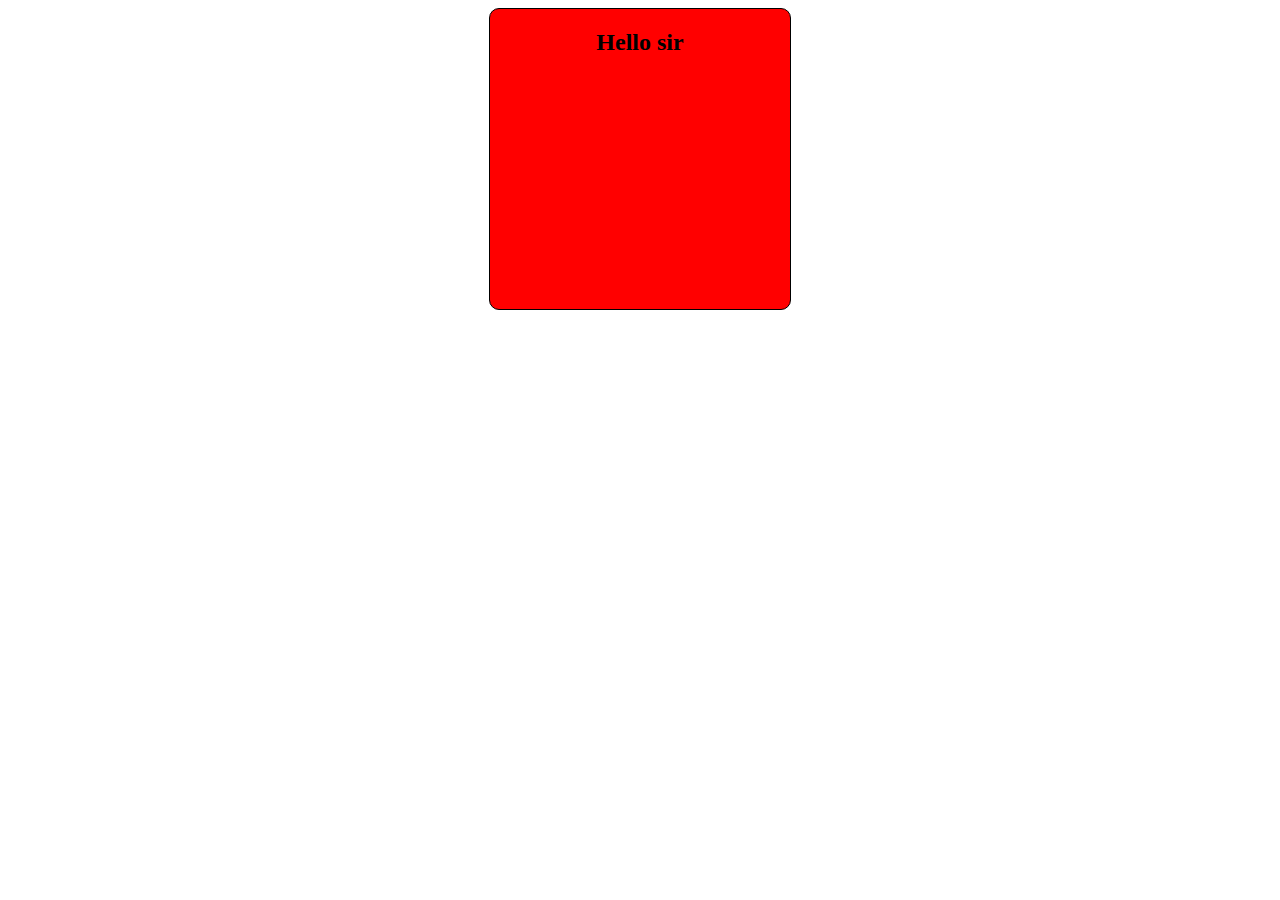
<file: 9-july-assignment/Q-1/index.html>
<!DOCTYPE html>
<html lang="en">
  <head>
    <meta charset="UTF-8" />
    <meta name="viewport" content="width=device-width, initial-scale=1.0" />
    <style>
      body {
        display: flex;
        align-items: center;
        justify-content: center;
      }
      .box {
        text-align: center;
        border: 1px solid #000;
        width: 300px;
        height: 300px;
        border-radius: 10px;
      }
    </style>
    <title>ASSIGNMENT</title>
  </head>
  <body>
    <div class="box"><h2>Hello sir</h2></div>
    <script>
      const box = document.querySelector(".box");

      box.style.backgroundColor = "red";

      function colorChanger() {
        box.innerHTML = "hello PW skills";
        box.style.width = "600px";
        box.style.height = "600px";
        box.style.backgroundColor = "yellow";
        box.style.padding = "30px";
      }

      box.addEventListener("click", colorChanger);
    </script>
  </body>
</html>
</file>
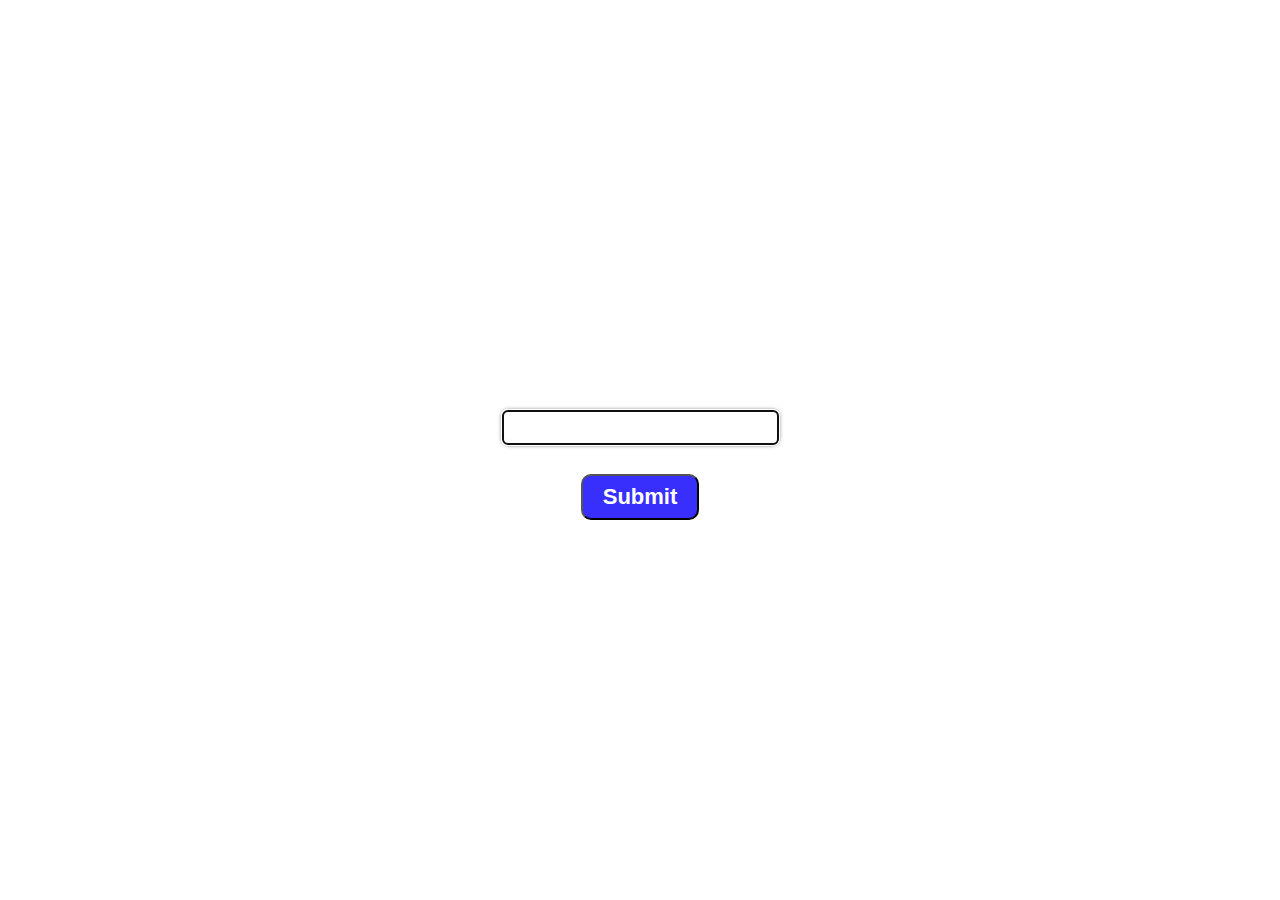
<file: 9-july-assignment/Q-2/index.html>
<!DOCTYPE html>
<html lang="en">
  <head>
    <meta charset="UTF-8" />
    <meta name="viewport" content="width=device-width, initial-scale=1.0" />
    <style>
      * {
        padding: 0;
        margin: 0;
        box-sizing: border-box;
      }
      .container {
        display: flex;
        align-items: center;
        justify-content: center;
        height: 100vh;
        flex-direction: column;
        gap: 30px;
      }
      #search {
        font-size: 20px;
        border-radius: 5px;
        padding: 5px;
        border: none;
        box-shadow: 0 0 5px 0 #000;
      }
      button {
        padding: 8px 20px;
        font-weight: 600;
        background-color: #392ffc;
        color: #fff;
        font-size: 22px;
        border-radius: 10px;
      }
    </style>
    <title>ASSIGNMENT</title>
  </head>
  <body>
    <div class="container">
      <div id="display"></div>
      <input type="search" name="search" id="search" autofocus />
      <button>Submit</button>
    </div>
    <script>
      const input = document.querySelector("#search");
      const button = document.querySelector("button");
      const display = document.querySelector("#display");

      function itemDisplay() {
        display.innerHTML = input.value;
        input.innerText = "";
      }

      button.addEventListener("click", itemDisplay);
    </script>
  </body>
</html>
</file>
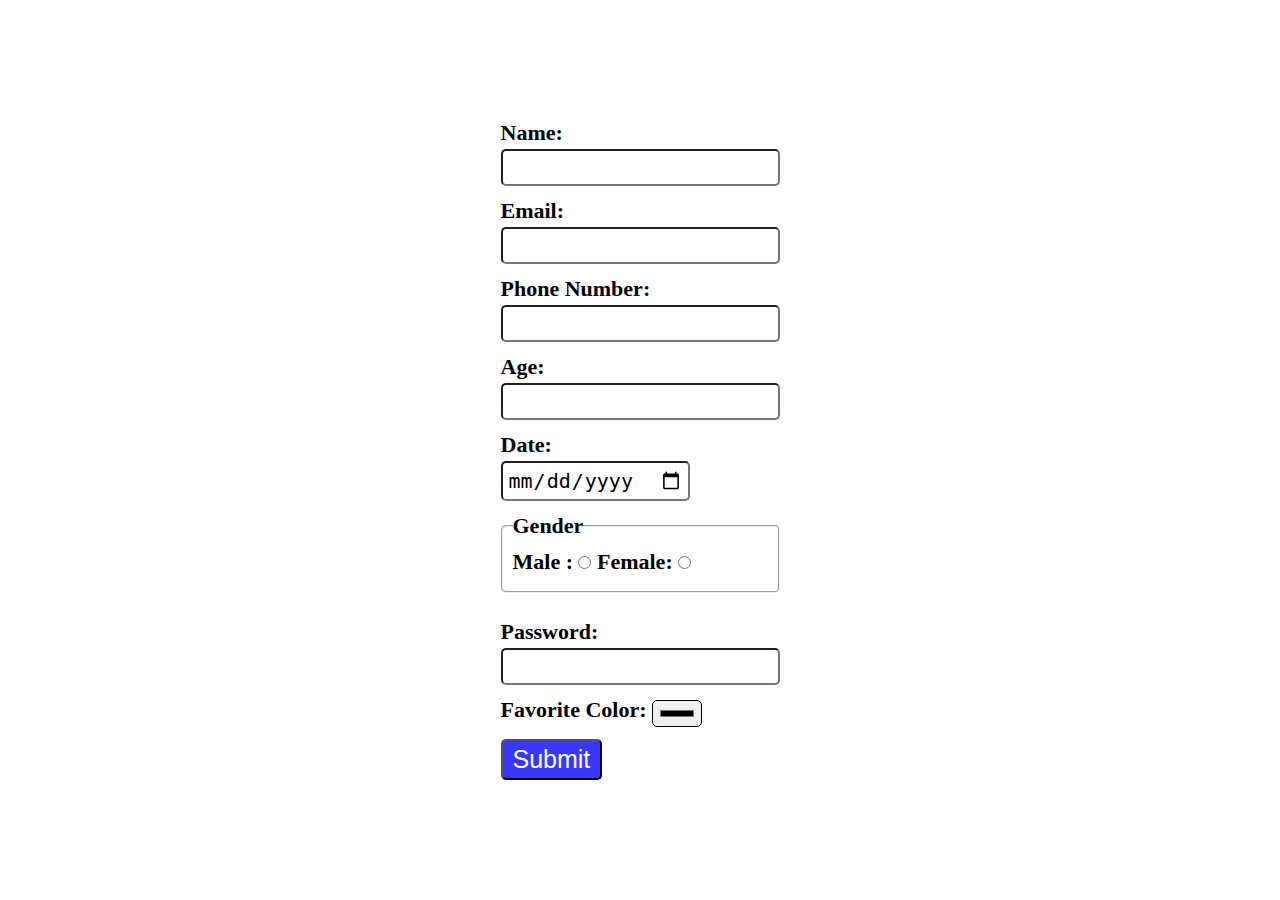
<file: 9-july-assignment/Q-5/index.html>
<!DOCTYPE html>
<html lang="en">
  <head>
    <meta charset="UTF-8" />
    <meta name="viewport" content="width=device-width, initial-scale=1.0" />
    <link rel="stylesheet" href="./style.css" class="css" />
    <title>Assignment</title>
  </head>
  <body>
    <!-- 5. Create a form with proper form validation using JavaScript (name, email, phone number, password, age, gender, date, color picker) -->
    <div class="container">
      <div class="main">
        <form action="/Q-5/message.html">
          <label>Name:</label>
          <br />
          <input type="name" name="name" id="name" required />
          <br />
          <label>Email:</label>
          <br />
          <input type="email" name="email" id="email" />
          <br />
          <label>Phone Number:</label>
          <br />
          <input type="number" name="number" id="number" />
          <br />
          <label>Age:</label>
          <br />
          <input type="number" name="age" id="age" max="100" />
          <br />
          <label>Date:</label>
          <br />
          <input type="date" name="date" id="date" />
          <br />
          <fieldset>
            <legend>Gender</legend>
            Male :
            <input type="radio" name="male" id="male" value="male" />
            Female:
            <input type="radio" name="female" id="female" value="female" />
          </fieldset>
          <br />
          <label>Password:</label>
          <br />
          <input type="password" name="password" id="password" />
          <br />
          <label>Favorite Color:</label>
          <input type="color" name="color" id="color" />
          <br />
          <button type="submit">Submit</button>
        </form>
      </div>
    </div>
    <script>
      const name = document.querySelector("#name");
      const password = document.querySelector("#password");
      const email = document.querySelector("#email");
      const button = document.querySelector("button");

      function validation() {
        if (name.value == "" && password.value == "" && email.value == "") {
          alert("Please fill the form");
        }
      }
      button.addEventListener("click", validation);
    </script>
  </body>
</html>
</file>
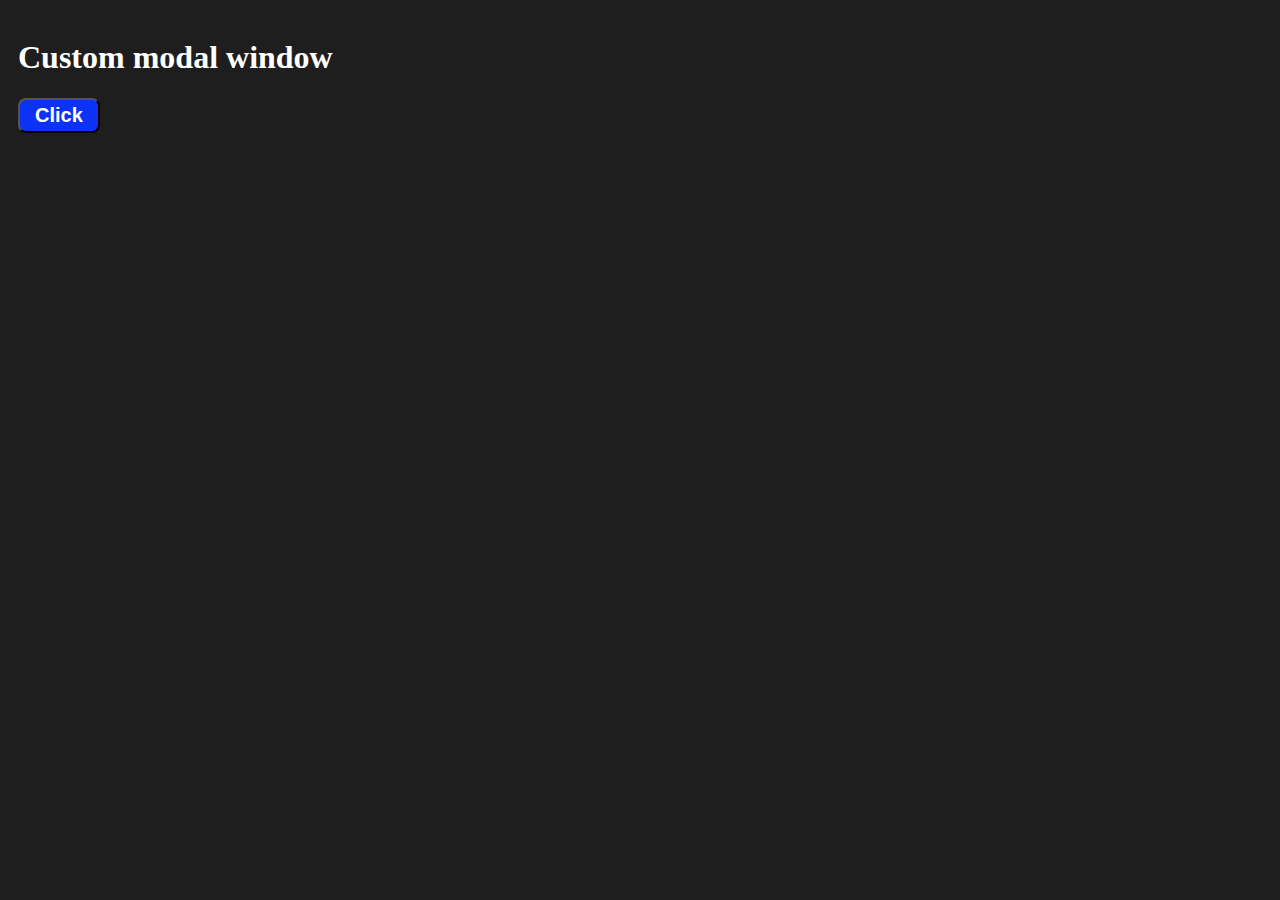
<file: 9-july-assignment/Q-6/index.html>
<!DOCTYPE html>
<html lang="en">
  <head>
    <meta charset="UTF-8" />
    <meta name="viewport" content="width=device-width, initial-scale=1.0" />
    <style>
      body {
        background-color: #1e1e1e;
        color: #fff;
      }
      .container {
        padding: 10px;
      }
      .container button {
        padding: 4px 15px;
        font-size: 20px;
        border-radius: 8px;
        background-color: #0c33f5;
        color: #fff;
        font-weight: 700;
        cursor: pointer;
      }
      .contant {
        display: none;
        height: 100%;
        width: 100%;
      }
      .para {
        display: flex;
        align-items: center;
        flex-direction: column;
        background-color: #fff;
        padding: 10px 20px;
        border-radius: 10px;
        color: #000;
      }
      .para h1 {
        background-color: #13ef13;
        text-align: center;
        padding: 10px;
        border-radius: 10px;
      }
      .para p {
        background-color: #ddfcff;
        width: 100%;
        text-align: center;
        padding: 10px;
        font-size: 20px;
      }
      .closs {
        font-size: 25px;
        cursor: pointer;
        right: 100px;
      }
    </style>
    <title>Assignment</title>
  </head>
  <body>
    <div class="container">
      <h1>Custom modal window</h1>
      <button>Click</button>
    </div>
    <div class="contant">
      <span class="closs">❌</span>
      <div class="para">
        <h1>Hello PW-SKILLS</h1>
        <p>Hey, Students please enroll any cources</p>
        <p>Insert any values</p>
      </div>
    </div>
    <script>
      const button = document.querySelector("button");
      const closs = document.querySelector(".closs");
      const contant = document.querySelector(".contant");

      button.onclick = function open() {
        contant.style.display = "block";
      };
      closs.onclick = function closs() {
        contant.style.display = "none";
      };
    </script>
  </body>
</html>
</file>
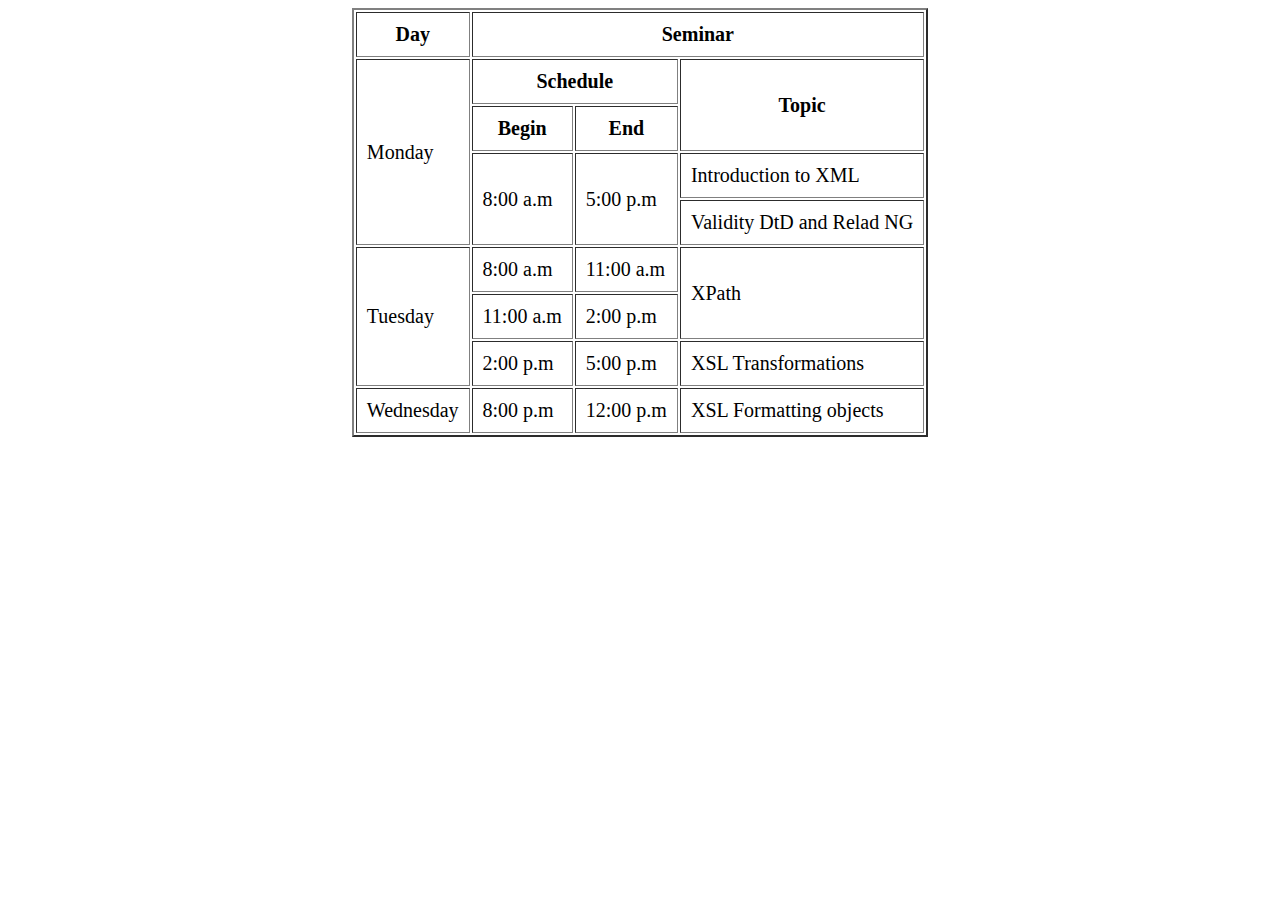
<file: module-3/assignment-1/Q-10/index.html>
<!DOCTYPE html>
<html lang="en">
  <head>
    <meta charset="UTF-8" />
    <meta name="viewport" content="width=device-width, initial-scale=1.0" />
    <title>Seminar data</title>
  </head>
  <body>
    <table border="2px" align="center" cellpadding="10" style="font-size: 20px">
      <thead>
        <th rowspan="3">Day</th>
        <th colspan="3">Seminar</th>
      </thead>
      <tr>
        <td rowspan="4">Monday</td>
        <th colspan="2">Schedule</th>
        <th rowspan="2">Topic</th>
      </tr>
      <tr>
        <th>Begin</th>
        <th>End</th>
      </tr>

      <tr>
        <td rowspan="2">8:00 a.m</td>
        <td rowspan="2">5:00 p.m</td>
        <td>Introduction to XML</td>
      </tr>

      <tr>
        <td>Validity DtD and Relad NG</td>
      </tr>

      <tr>
        <td rowspan="3">Tuesday</td>
        <td>8:00 a.m</td>
        <td>11:00 a.m</td>
        <td rowspan="2">XPath</td>
      </tr>
      <tr>
        <td>11:00 a.m</td>
        <td>2:00 p.m</td>
      </tr>
      <tr>
        <td>2:00 p.m</td>
        <td>5:00 p.m</td>
        <td>XSL Transformations</td>
      </tr>

      <tr>
        <td>Wednesday</td>
        <td>8:00 p.m</td>
        <td>12:00 p.m</td>
        <td>XSL Formatting objects</td>
      </tr>
    </table>
  </body>
</html>
</file>
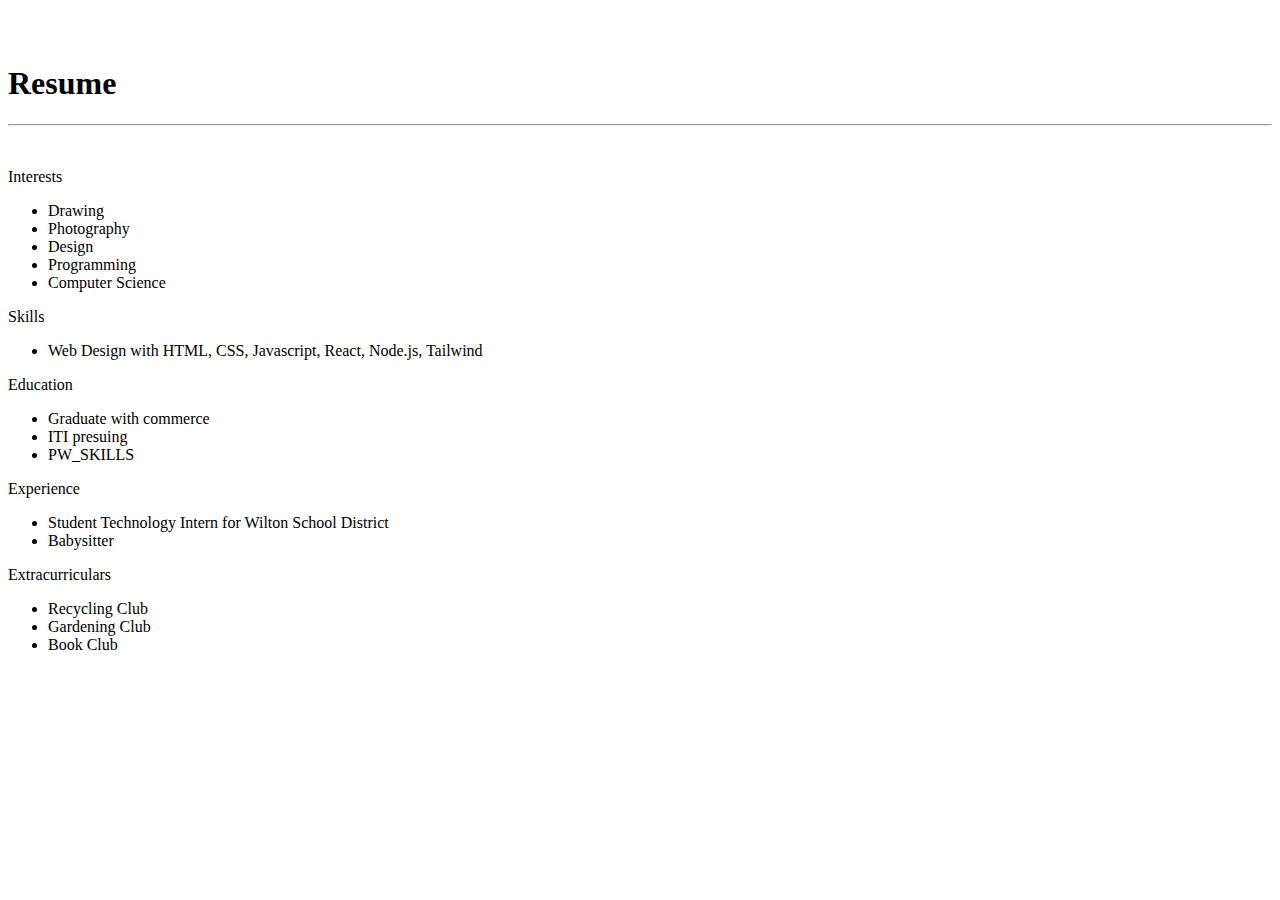
<file: module-3/assignment-1/Q-4/index.html>
<!DOCTYPE html>
<html lang="en">
  <head>
    <meta charset="UTF-8" />
    <meta name="viewport" content="width=device-width, initial-scale=1.0" />
    <title>resume</title>
  </head>
  <body>
    <div class="stuff">
      <br /><br />
      <h1>Resume</h1>
      <hr />
      <br />
      <p class="head">Interests</p>
      <ul>
        <li>Drawing</li>
        <li>Photography</li>
        <li>Design</li>
        <li>Programming</li>
        <li>Computer Science</li>
      </ul>
      <p class="head">Skills</p>
      <ul>
        <li>Web Design with HTML, CSS, Javascript, React, Node.js, Tailwind</li>
      </ul>
      <p class="head">Education</p>
      <ul>
        <li>Graduate with commerce</li>
        <li>ITI presuing</li>
        <li>PW_SKILLS</li>
      </ul>
      <p class="head">Experience</p>
      <ul>
        <li>Student Technology Intern for Wilton School District</li>
        <li>Babysitter</li>
      </ul>
      <p class="head">Extracurriculars</p>
      <ul>
        <li>Recycling Club</li>
        <li>Gardening Club</li>
        <li>Book Club</li>
      </ul>
    </div>
  </body>
</html>
</file>
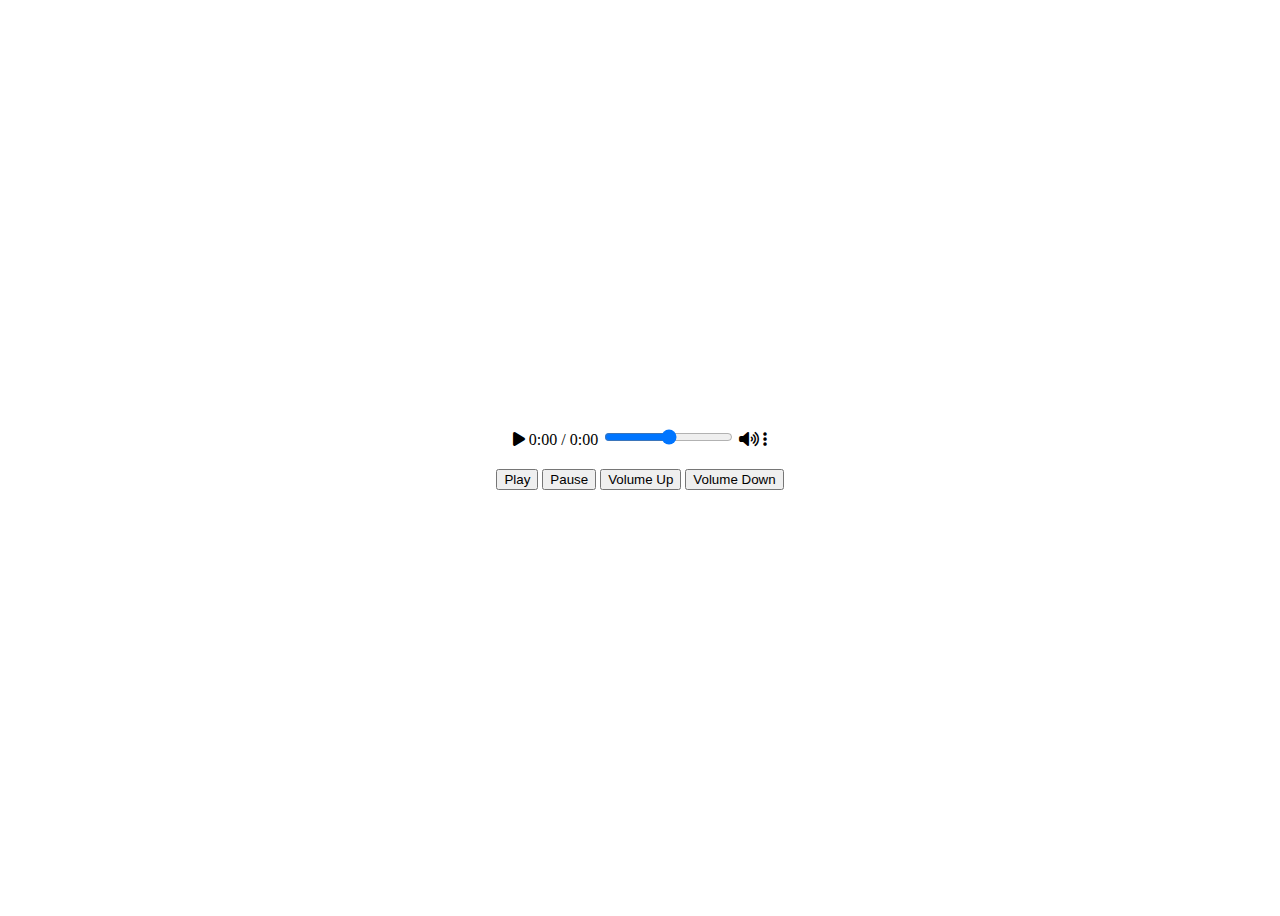
<file: module-3/assignment-1/Q-7/index.html>
<!DOCTYPE html>
<html lang="en">
  <head>
    <meta charset="UTF-8" />
    <meta name="viewport" content="width=device-width, initial-scale=1.0" />
    <link
      rel="stylesheet"
      href=" https://cdnjs.cloudflare.com/ajax/libs/font-awesome/6.4.0/css/all.min.css"
    />
    <title>Music player</title>
  </head>
  <body>
    <div
      class="container"
      style="
        display: flex;
        align-items: center;
        justify-content: center;
        flex-direction: column;
        height: 100vh;
        gap: 20px;
      "
    >
      <div class="main">
        <i class="fa-solid fa-play"></i>
        <span>0:00 / 0:00</span>
        <input type="range" />
        <i class="fa-solid fa-volume-high"></i>
        <i class="fa-solid fa-ellipsis-vertical"></i>
      </div>
      <div class="button">
        <button>Play</button>
        <button>Pause</button>
        <button>Volume Up</button>
        <button>Volume Down</button>
      </div>
    </div>
  </body>
</html>
</file>
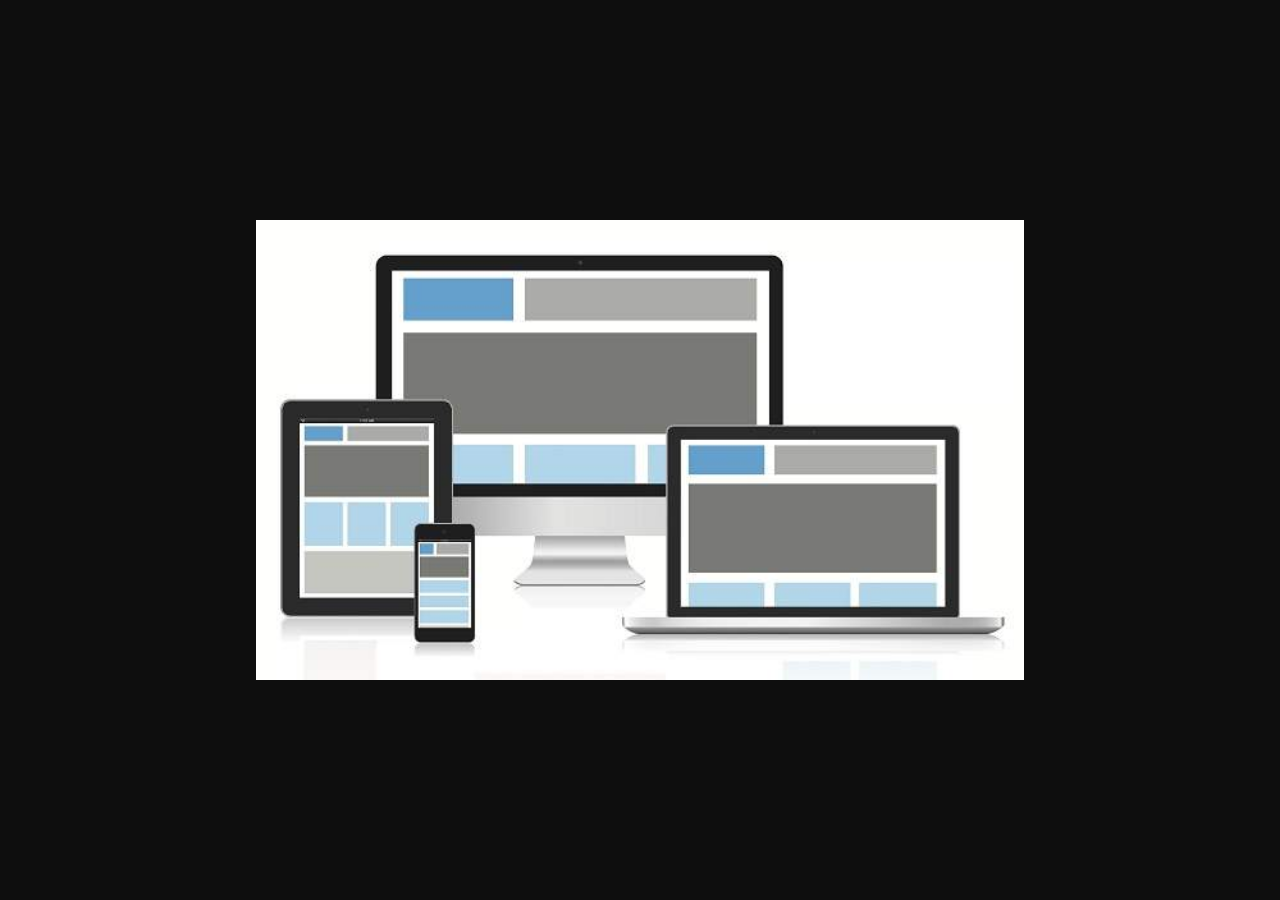
<file: module-3/assignment-1/assignment-2/Q-10/index.html>
<!DOCTYPE html>
<html lang="en">
  <head>
    <meta charset="UTF-8" />
    <meta name="viewport" content="width=device-width, initial-scale=1.0" />
    <style>
      body {
        background-color: #0e0e0e;
        margin: 0;
        width: 100%;
        height: 100%;
      }
      .container {
        display: flex;
        align-items: center;
        justify-content: center;
        height: 100vh;
        width: 100%;
      }
      .container img {
        width: 60%;
        display: flex;
        align-items: center;
        justify-content: center;
      }
    </style>
    <title>Responsive</title>
  </head>
  <body>
    <div class="container">
      <img src="./responsive.jpg" alt="desktop" />
    </div>
  </body>
</html>
</file>
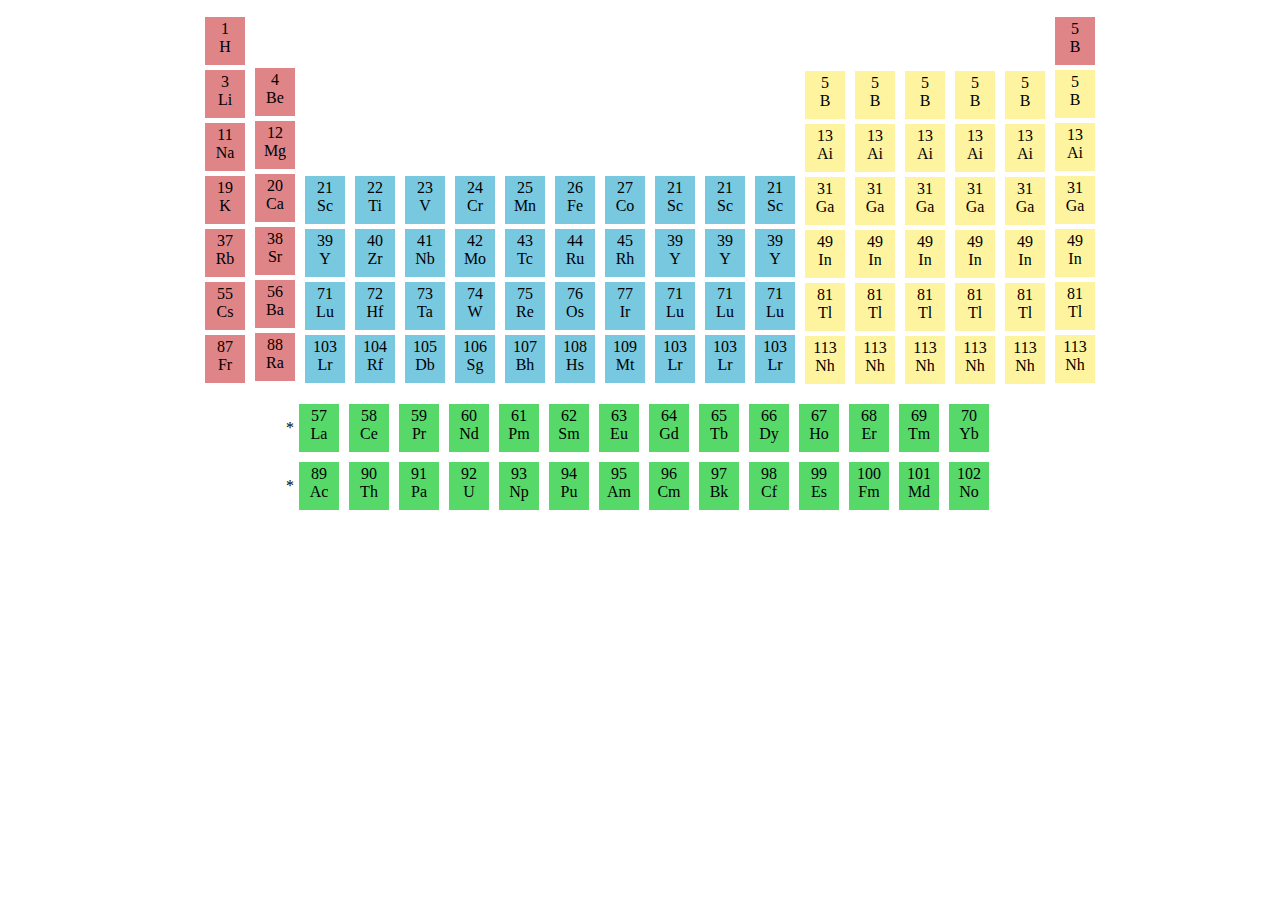
<file: module-3/assignment-1/assignment-2/Q-9/index.html>
<!DOCTYPE html>
<html lang="en">
  <head>
    <meta charset="UTF-8" />
    <meta name="viewport" content="width=device-width, initial-scale=1.0" />
    <link rel="stylesheet" href="./style.css" class="css" />
    <title>Periodic Table</title>
  </head>
  <body>
    <div class="container">
      <div class="1st-group">
        <div class="box">
          <p>1</p>
          <p>H</p>
        </div>
        <div class="box">
          <p>3</p>
          <p>Li</p>
        </div>
        <div class="box">
          <p>11</p>
          <p>Na</p>
        </div>
        <div class="box">
          <p>19</p>
          <p>K</p>
        </div>
        <div class="box">
          <p>37</p>
          <p>Rb</p>
        </div>
        <div class="box">
          <p>55</p>
          <p>Cs</p>
        </div>
        <div class="box">
          <p>87</p>
          <p>Fr</p>
        </div>
      </div>
      <!-- 2nd group -->
      <div class="second-group">
        <div class="box">
          <p>4</p>
          <p>Be</p>
        </div>
        <div class="box">
          <p>12</p>
          <p>Mg</p>
        </div>
        <div class="box">
          <p>20</p>
          <p>Ca</p>
        </div>
        <div class="box">
          <p>38</p>
          <p>Sr</p>
        </div>
        <div class="box">
          <p>56</p>
          <p>Ba</p>
        </div>
        <div class="box">
          <p>88</p>
          <p>Ra</p>
        </div>
      </div>
      <!-- 3rd group -->
      <div class="third-group">
        <div class="color-sky">
          <p>21</p>
          <p>Sc</p>
        </div>
        <div class="color-sky">
          <p>39</p>
          <p>Y</p>
        </div>
        <div class="color-sky">
          <p>71</p>
          <p>Lu</p>
        </div>
        <div class="color-sky">
          <p>103</p>
          <p>Lr</p>
        </div>
      </div>
      <!-- 4th group -->
      <div class="fourth-group">
        <div class="color-sky">
          <p>22</p>
          <p>Ti</p>
        </div>
        <div class="color-sky">
          <p>40</p>
          <p>Zr</p>
        </div>
        <div class="color-sky">
          <p>72</p>
          <p>Hf</p>
        </div>
        <div class="color-sky">
          <p>104</p>
          <p>Rf</p>
        </div>
      </div>
      <!-- 5th group -->
      <div class="five-group">
        <div class="color-sky">
          <p>23</p>
          <p>V</p>
        </div>
        <div class="color-sky">
          <p>41</p>
          <p>Nb</p>
        </div>
        <div class="color-sky">
          <p>73</p>
          <p>Ta</p>
        </div>
        <div class="color-sky">
          <p>105</p>
          <p>Db</p>
        </div>
      </div>
      <!-- 6th group -->
      <div class="six-group">
        <div class="color-sky">
          <p>24</p>
          <p>Cr</p>
        </div>
        <div class="color-sky">
          <p>42</p>
          <p>Mo</p>
        </div>
        <div class="color-sky">
          <p>74</p>
          <p>W</p>
        </div>
        <div class="color-sky">
          <p>106</p>
          <p>Sg</p>
        </div>
      </div>
      <!-- 7th group -->
      <div class="seven-group">
        <div class="color-sky">
          <p>25</p>
          <p>Mn</p>
        </div>
        <div class="color-sky">
          <p>43</p>
          <p>Tc</p>
        </div>
        <div class="color-sky">
          <p>75</p>
          <p>Re</p>
        </div>
        <div class="color-sky">
          <p>107</p>
          <p>Bh</p>
        </div>
      </div>
      <!-- 8th group -->
      <div class="eight-group">
        <div class="color-sky">
          <p>26</p>
          <p>Fe</p>
        </div>
        <div class="color-sky">
          <p>44</p>
          <p>Ru</p>
        </div>
        <div class="color-sky">
          <p>76</p>
          <p>Os</p>
        </div>
        <div class="color-sky">
          <p>108</p>
          <p>Hs</p>
        </div>
      </div>
      <!-- 9th group -->
      <div class="nine-group">
        <div class="color-sky">
          <p>27</p>
          <p>Co</p>
        </div>
        <div class="color-sky">
          <p>45</p>
          <p>Rh</p>
        </div>
        <div class="color-sky">
          <p>77</p>
          <p>Ir</p>
        </div>
        <div class="color-sky">
          <p>109</p>
          <p>Mt</p>
        </div>
      </div>
      <!-- 10th group -->
      <div class="ten-group">
        <div class="color-sky">
          <p>21</p>
          <p>Sc</p>
        </div>
        <div class="color-sky">
          <p>39</p>
          <p>Y</p>
        </div>
        <div class="color-sky">
          <p>71</p>
          <p>Lu</p>
        </div>
        <div class="color-sky">
          <p>103</p>
          <p>Lr</p>
        </div>
      </div>
      <!-- 11th group -->
      <div class="elevan-group">
        <div class="color-sky">
          <p>21</p>
          <p>Sc</p>
        </div>
        <div class="color-sky">
          <p>39</p>
          <p>Y</p>
        </div>
        <div class="color-sky">
          <p>71</p>
          <p>Lu</p>
        </div>
        <div class="color-sky">
          <p>103</p>
          <p>Lr</p>
        </div>
      </div>
      <!-- 12th group -->
      <div class="twelve-group">
        <div class="color-sky">
          <p>21</p>
          <p>Sc</p>
        </div>
        <div class="color-sky">
          <p>39</p>
          <p>Y</p>
        </div>
        <div class="color-sky">
          <p>71</p>
          <p>Lu</p>
        </div>
        <div class="color-sky">
          <p>103</p>
          <p>Lr</p>
        </div>
      </div>
      <!-- 13th group -->
      <div class="therteen-group">
        <div class="yellow-color">
          <p>5</p>
          <p>B</p>
        </div>
        <div class="yellow-color">
          <p>13</p>
          <p>Ai</p>
        </div>
        <div class="yellow-color">
          <p>31</p>
          <p>Ga</p>
        </div>
        <div class="yellow-color">
          <p>49</p>
          <p>In</p>
        </div>
        <div class="yellow-color">
          <p>81</p>
          <p>Tl</p>
        </div>
        <div class="yellow-color">
          <p>113</p>
          <p>Nh</p>
        </div>
      </div>
      <!-- 14th group -->
      <div class="fourteen-group">
        <div class="yellow-color">
          <p>5</p>
          <p>B</p>
        </div>
        <div class="yellow-color">
          <p>13</p>
          <p>Ai</p>
        </div>
        <div class="yellow-color">
          <p>31</p>
          <p>Ga</p>
        </div>
        <div class="yellow-color">
          <p>49</p>
          <p>In</p>
        </div>
        <div class="yellow-color">
          <p>81</p>
          <p>Tl</p>
        </div>
        <div class="yellow-color">
          <p>113</p>
          <p>Nh</p>
        </div>
      </div>
      <!-- 15th group -->
      <div class="fifteen-group">
        <div class="yellow-color">
          <p>5</p>
          <p>B</p>
        </div>
        <div class="yellow-color">
          <p>13</p>
          <p>Ai</p>
        </div>
        <div class="yellow-color">
          <p>31</p>
          <p>Ga</p>
        </div>
        <div class="yellow-color">
          <p>49</p>
          <p>In</p>
        </div>
        <div class="yellow-color">
          <p>81</p>
          <p>Tl</p>
        </div>
        <div class="yellow-color">
          <p>113</p>
          <p>Nh</p>
        </div>
      </div>
      <!-- 16th group -->
      <div class="sixteen-group">
        <div class="yellow-color">
          <p>5</p>
          <p>B</p>
        </div>
        <div class="yellow-color">
          <p>13</p>
          <p>Ai</p>
        </div>
        <div class="yellow-color">
          <p>31</p>
          <p>Ga</p>
        </div>
        <div class="yellow-color">
          <p>49</p>
          <p>In</p>
        </div>
        <div class="yellow-color">
          <p>81</p>
          <p>Tl</p>
        </div>
        <div class="yellow-color">
          <p>113</p>
          <p>Nh</p>
        </div>
      </div>
      <!-- 17th group -->
      <div class="seventeen-group">
        <div class="yellow-color">
          <p>5</p>
          <p>B</p>
        </div>
        <div class="yellow-color">
          <p>13</p>
          <p>Ai</p>
        </div>
        <div class="yellow-color">
          <p>31</p>
          <p>Ga</p>
        </div>
        <div class="yellow-color">
          <p>49</p>
          <p>In</p>
        </div>
        <div class="yellow-color">
          <p>81</p>
          <p>Tl</p>
        </div>
        <div class="yellow-color">
          <p>113</p>
          <p>Nh</p>
        </div>
      </div>
      <!-- 18th group -->
      <div class="eighteen-group">
        <div class="pink-color">
          <p>5</p>
          <p>B</p>
        </div>
        <div class="yellow-color">
          <p>5</p>
          <p>B</p>
        </div>
        <div class="yellow-color">
          <p>13</p>
          <p>Ai</p>
        </div>
        <div class="yellow-color">
          <p>31</p>
          <p>Ga</p>
        </div>
        <div class="yellow-color">
          <p>49</p>
          <p>In</p>
        </div>
        <div class="yellow-color">
          <p>81</p>
          <p>Tl</p>
        </div>
        <div class="yellow-color">
          <p>113</p>
          <p>Nh</p>
        </div>
      </div>
    </div>
    <!--  -->
    <div class="green-group">
      <div class="first-row">
        *
        <div class="green-box">
          <p>57</p>
          <p>La</p>
        </div>
        <div class="green-box">
          <p>58</p>
          <p>Ce</p>
        </div>
        <div class="green-box">
          <p>59</p>
          <p>Pr</p>
        </div>
        <div class="green-box">
          <p>60</p>
          <p>Nd</p>
        </div>
        <div class="green-box">
          <p>61</p>
          <p>Pm</p>
        </div>
        <div class="green-box">
          <p>62</p>
          <p>Sm</p>
        </div>
        <div class="green-box">
          <p>63</p>
          <p>Eu</p>
        </div>
        <div class="green-box">
          <p>64</p>
          <p>Gd</p>
        </div>
        <div class="green-box">
          <p>65</p>
          <p>Tb</p>
        </div>
        <div class="green-box">
          <p>66</p>
          <p>Dy</p>
        </div>
        <div class="green-box">
          <p>67</p>
          <p>Ho</p>
        </div>
        <div class="green-box">
          <p>68</p>
          <p>Er</p>
        </div>
        <div class="green-box">
          <p>69</p>
          <p>Tm</p>
        </div>
        <div class="green-box">
          <p>70</p>
          <p>Yb</p>
        </div>
      </div>
      <!-- 2nd box -->
      <div class="first-row">
        *
        <div class="green-box">
          <p>89</p>
          <p>Ac</p>
        </div>
        <div class="green-box">
          <p>90</p>
          <p>Th</p>
        </div>
        <div class="green-box">
          <p>91</p>
          <p>Pa</p>
        </div>
        <div class="green-box">
          <p>92</p>
          <p>U</p>
        </div>
        <div class="green-box">
          <p>93</p>
          <p>Np</p>
        </div>
        <div class="green-box">
          <p>94</p>
          <p>Pu</p>
        </div>
        <div class="green-box">
          <p>95</p>
          <p>Am</p>
        </div>
        <div class="green-box">
          <p>96</p>
          <p>Cm</p>
        </div>
        <div class="green-box">
          <p>97</p>
          <p>Bk</p>
        </div>
        <div class="green-box">
          <p>98</p>
          <p>Cf</p>
        </div>
        <div class="green-box">
          <p>99</p>
          <p>Es</p>
        </div>
        <div class="green-box">
          <p>100</p>
          <p>Fm</p>
        </div>
        <div class="green-box">
          <p>101</p>
          <p>Md</p>
        </div>
        <div class="green-box">
          <p>102</p>
          <p>No</p>
        </div>
      </div>
    </div>
  </body>
</html>
</file>
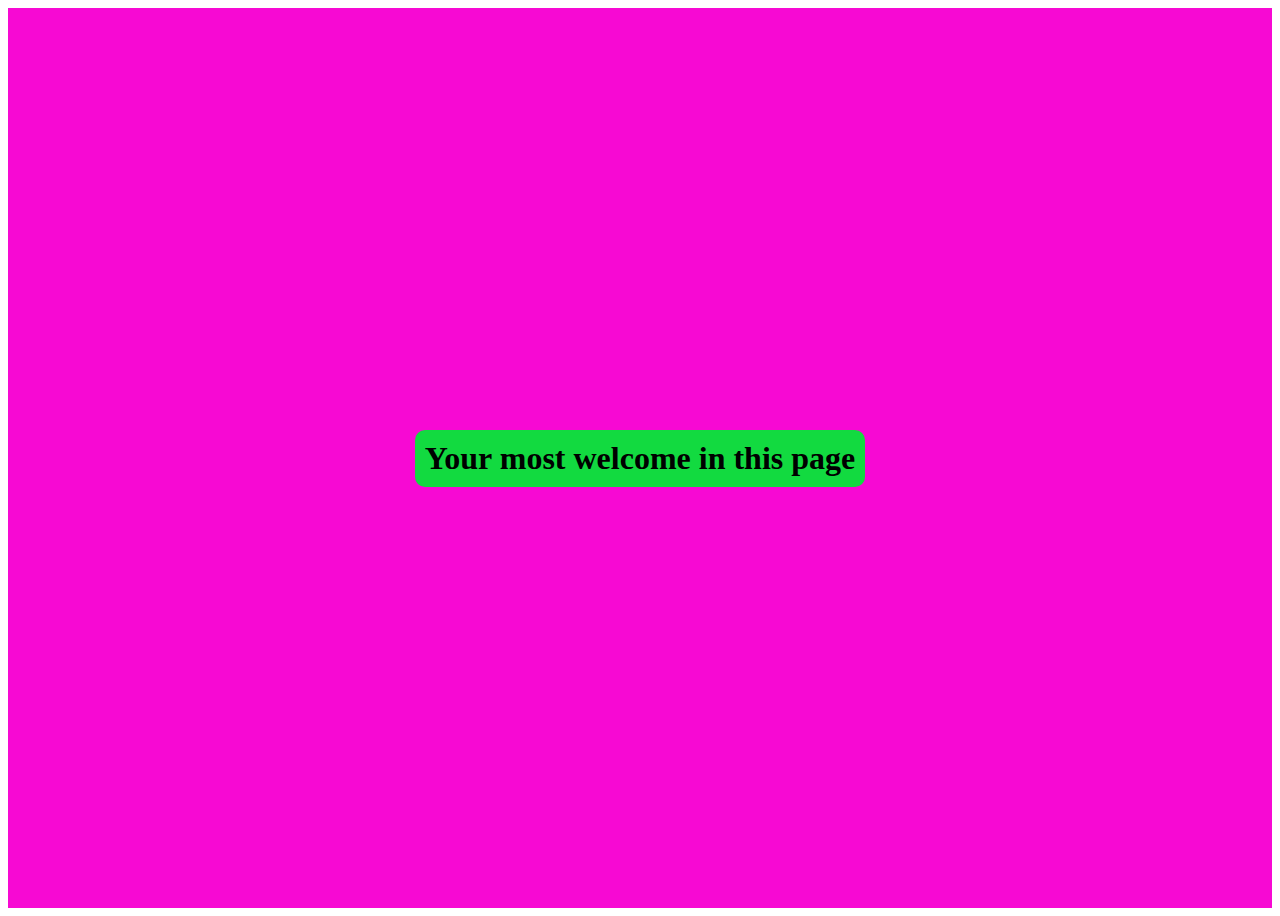
<file: 9-july-assignment/Q-5/message.html>
<!DOCTYPE html>
<html lang="en">
  <head>
    <meta charset="UTF-8" />
    <meta name="viewport" content="width=device-width, initial-scale=1.0" />
    <style>
      .container {
        display: flex;
        align-items: center;
        justify-content: center;
        height: 100vh;
        background-color: #f709d3;
      }
      .container h1 {
        background-color: #12da40;
        padding: 10px;
        border-radius: 10px;
      }
    </style>
    <title>Result</title>
  </head>
  <body>
    <div class="container">
      <h1>Your most welcome in this page</h1>
    </div>
  </body>
</html>
</file>
<file: 9-july-assignment/Q-5/style.css>
* {
  padding: 0;
  margin: 0;
  box-sizing: border-box;
  outline: none;
}
.container {
  width: 100%;
  height: 100vh;
  display: flex;
  align-items: center;
  justify-content: center;
  font-size: 22px;
  font-weight: bold;
  flex-direction: column;
}
.main input {
  margin: 3px 0 12px 0;
  font-size: 20px;
  padding: 5px;
  border-radius: 5px;
}
.main fieldset {
  padding: 10px;
  border-radius: 5px;
}
.main button {
  padding: 4px 10px;
  font-size: 25px;
  border-radius: 5px;
  background-color: #3838ff;
  color: #fff;
}
</file>
<file: module-3/assignment-1/assignment-2/Q-9/style.css>
* {
  margin: 0;
  box-sizing: border-box;
  padding: 0;
  outline: none;
}
.container {
  margin: 10px;
  width: 100%;
  height: 100%;
  display: flex;
  justify-content: center;
  align-items: center;
}
.box {
  width: 2.5rem;
  height: 3rem;
  margin: 5px;
  padding: 3px;
  text-align: center;
  background-color: #df8487;
}
.second-group {
  margin-top: 50px;
}
.color-sky {
  width: 2.5rem;
  height: 3rem;
  margin: 5px;
  padding: 3px;
  text-align: center;
  background-color: #78c8e0;
}
.third-group,
.fourth-group,
.five-group,
.six-group,
.seven-group,
.eight-group,
.nine-group,
.ten-group,
.elevan-group,
.twelve-group {
  margin-top: 10rem;
}
.therteen-group,
.fourteen-group,
.fifteen-group,
.sixteen-group,
.seventeen-group,
.eighteen {
  margin-top: 3.5rem;
}
.yellow-color {
  background-color: #fef39f;
  width: 2.5rem;
  height: 3rem;
  margin: 5px;
  padding: 3px;
  text-align: center;
}
.pink-color {
  width: 2.5rem;
  height: 3rem;
  margin: 5px;
  padding: 3px;
  text-align: center;
  background-color: #df8487;
}
.first-row {
  display: flex;
  align-items: center;
  justify-content: center;
}
.green-box {
  width: 2.5rem;
  height: 3rem;
  margin: 5px;
  padding: 3px;
  text-align: center;
  background-color: #57d96a;
}
</file>
